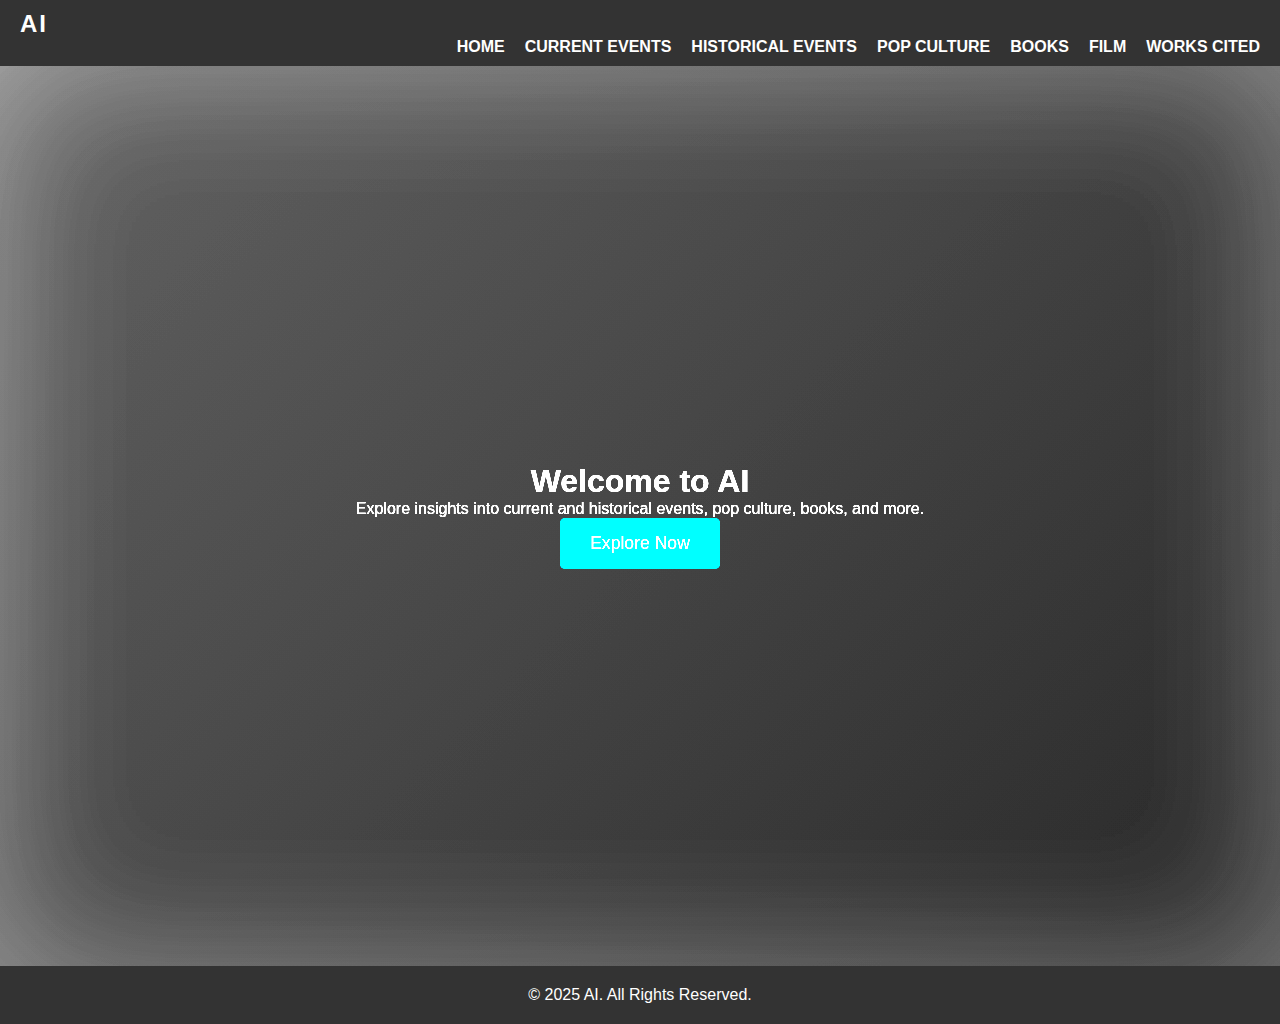
<file: index.html>
<!DOCTYPE html>
<html lang="en">
<head>
  <meta charset="UTF-8" />
  <meta name="viewport" content="width=device-width, initial-scale=1.0" />
  <title>AI - Home</title>
  <link rel="stylesheet" href="styles.css" />
</head>
<body>
  <header>
    <nav class="navbar">
      <div class="logo">AI</div>
      <ul class="nav-links">
        <li><a href="index.html">Home</a></li>
        <li><a href="current-events.html">Current Events</a></li>
        <li><a href="historical-events.html">Historical Events</a></li>
        <li><a href="pop-culture.html">Pop Culture</a></li>
        <li><a href="books.html">Books</a></li>
        <li><a href="film.html">Film</a></li>
        <li><a href="works-cited.html">Works Cited</a></li>
      </ul>
    </nav>
  </header>

  <div class="hero-section">
    <h1>Welcome to AI</h1>
    <p>Explore insights into current and historical events, pop culture, books, and more.</p>
    <a href="#explore" class="cta-button">Explore Now</a>
  </div>

  <footer>
    <p>&copy; 2025 AI. All Rights Reserved.</p>
  </footer>
</body>
</html>
</file>
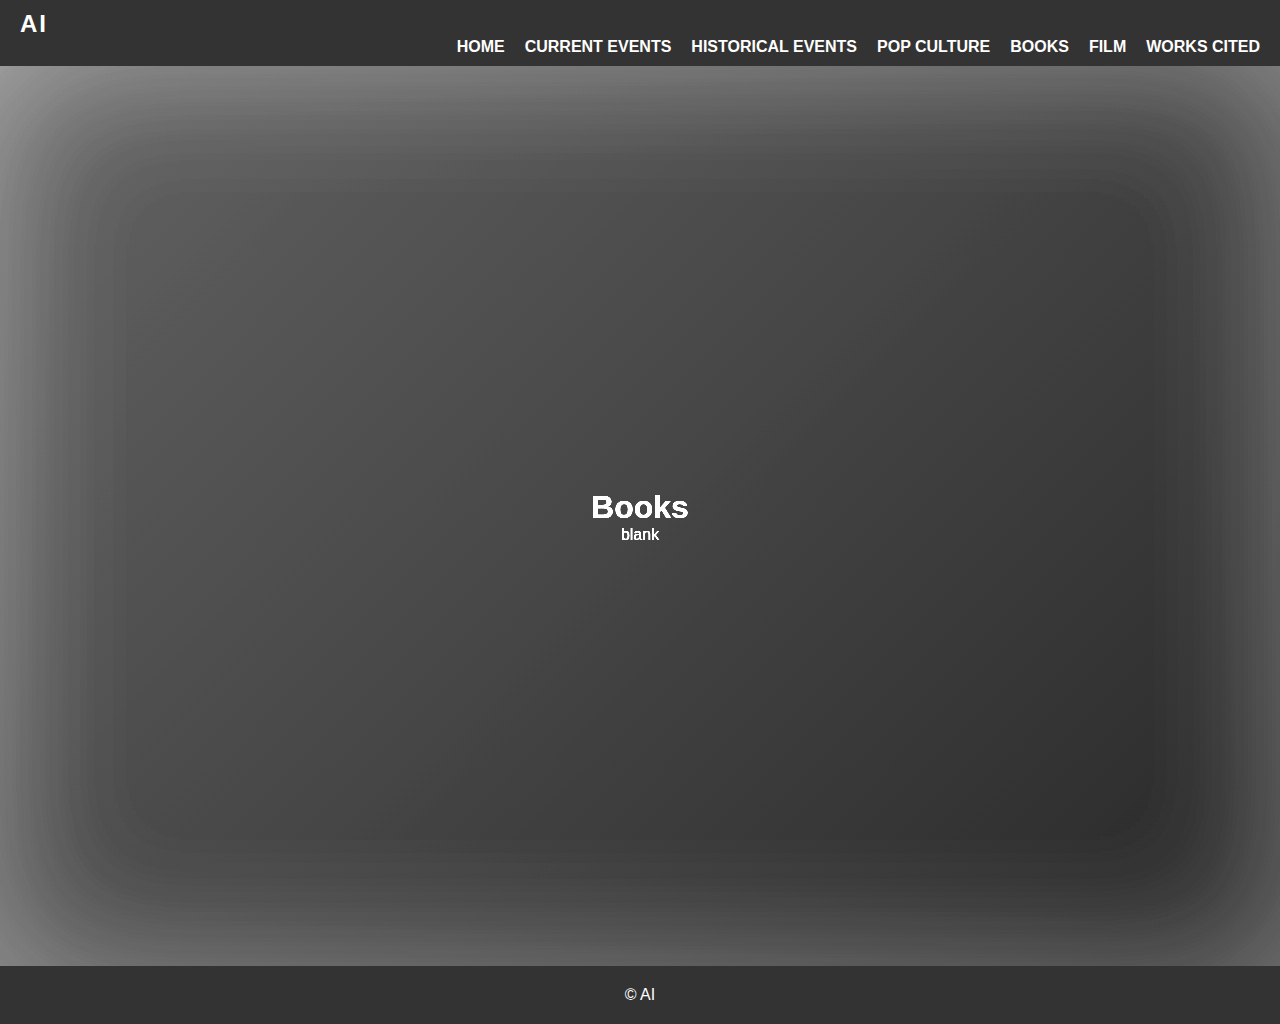
<file: books.html>
<!DOCTYPE html>
<html lang="en">
<head>
    <link rel="stylesheet" href="styles.css">
  <meta charset="UTF-8" />
  <meta name="viewport" content="width=device-width, initial-scale=1.0" />
  <title>AI - Books</title>
  <link rel="stylesheet" href="styles.css" />
</head>
<body>
  <header>
    <nav class="navbar">
      <div class="logo">AI</div>
      <ul class="nav-links">
        <li><a href="index.html">Home</a></li>
        <li><a href="current-events.html">Current Events</a></li>
        <li><a href="historical-events.html">Historical Events</a></li>
        <li><a href="pop-culture.html">Pop Culture</a></li>
        <li><a href="books.html">Books</a></li>
        <li><a href="film.html">Film</a></li>
        <li><a href="works-cited.html">Works Cited</a></li>
      </ul>
    </nav>
  </header>

  <div class="hero-section">
    <h1>Books</h1>
    <p>blank</p>
  </div>

  <footer>
    <p>&copy; AI</p>
  </footer>
</body>
</html>
</file>
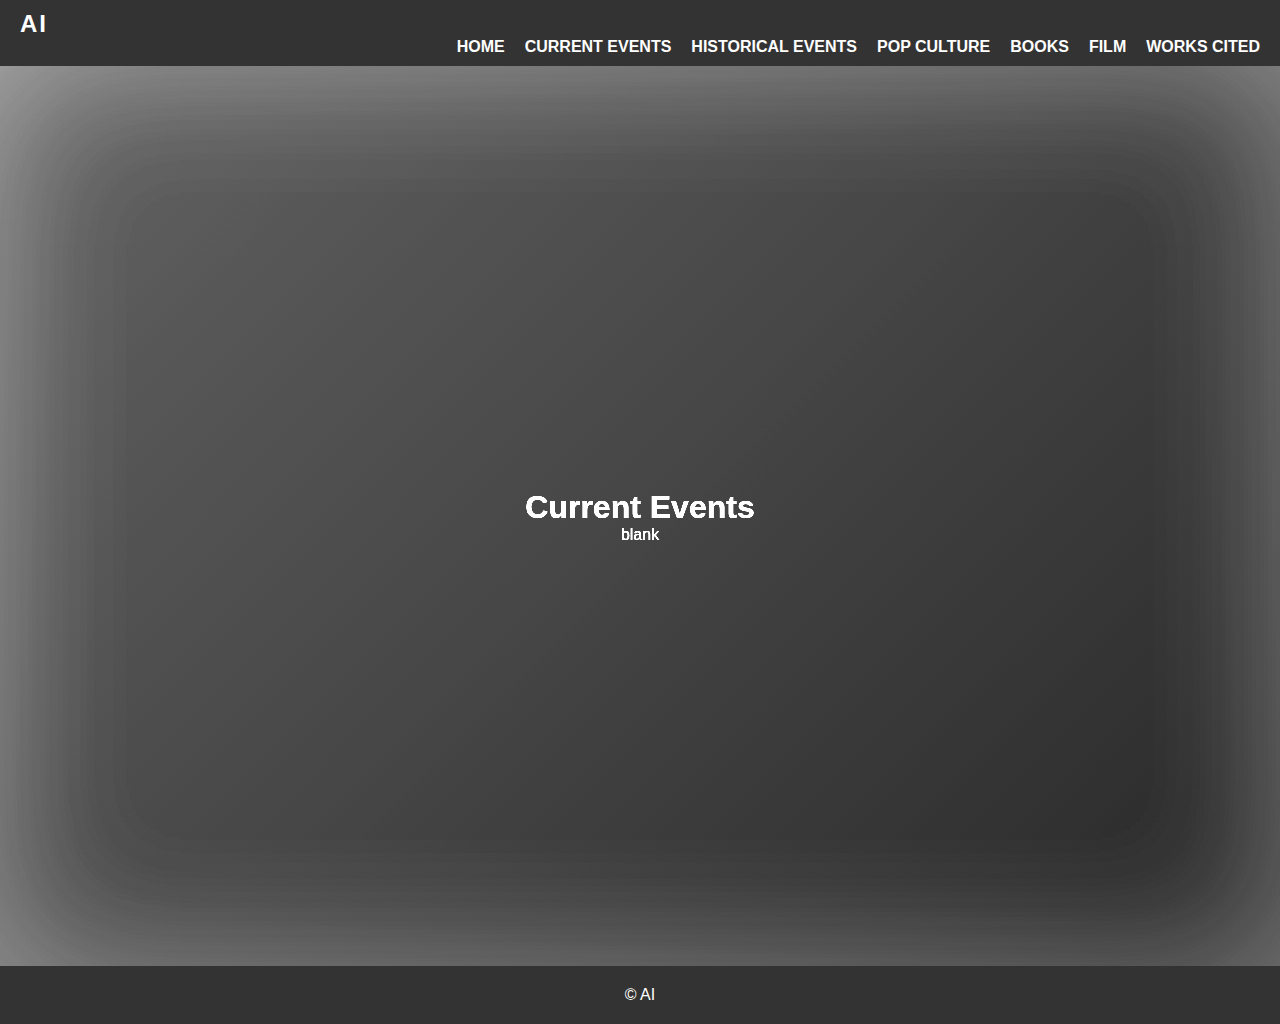
<file: current-events.html>
<!DOCTYPE html>
<html lang="en">
<head>
    <link rel="stylesheet" href="styles.css">
  <meta charset="UTF-8" />
  <meta name="viewport" content="width=device-width, initial-scale=1.0" />
  <title>AI - Current Events</title>
  <link rel="stylesheet" href="styles.css" />
</head>
<body>
  <header>
    <nav class="navbar">
      <div class="logo">AI</div>
      <ul class="nav-links">
        <li><a href="index.html">Home</a></li>
        <li><a href="current-events.html">Current Events</a></li>
        <li><a href="historical-events.html">Historical Events</a></li>
        <li><a href="pop-culture.html">Pop Culture</a></li>
        <li><a href="books.html">Books</a></li>
        <li><a href="film.html">Film</a></li>
        <li><a href="works-cited.html">Works Cited</a></li>
      </ul>
    </nav>
  </header>

  <div class="hero-section">
    <h1>Current Events</h1>
    <p>blank</p>
  </div>

  <footer>
    <p>&copy; AI</p>
  </footer>
</body>
</html>
</file>
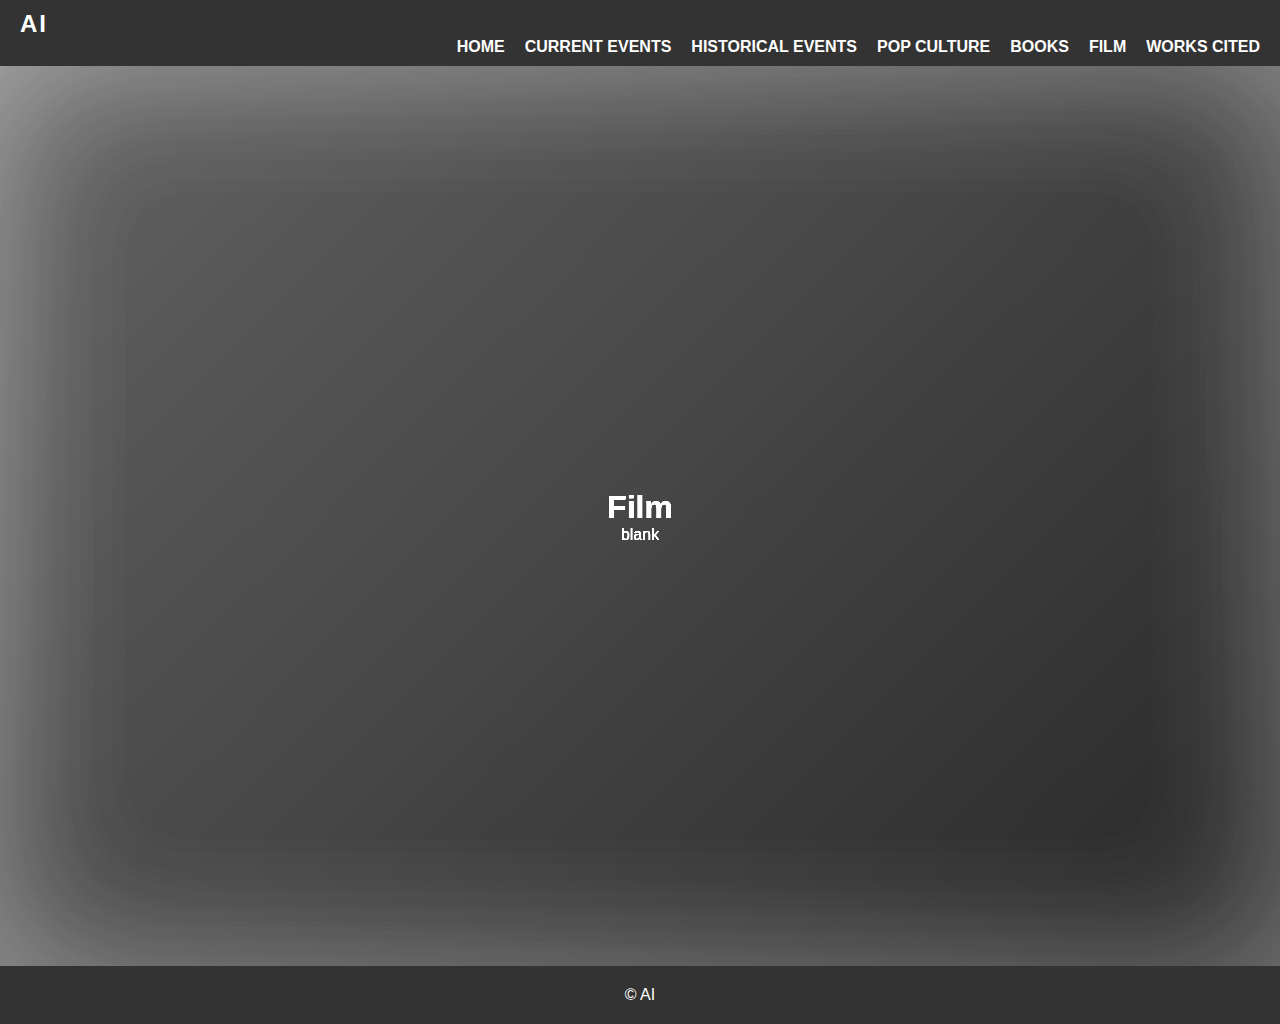
<file: film.html>
<!DOCTYPE html>
<html lang="en">
<head>
    <link rel="stylesheet" href="styles.css">
  <meta charset="UTF-8" />
  <meta name="viewport" content="width=device-width, initial-scale=1.0" />
  <title>AI - Film</title>
  <link rel="stylesheet" href="styles.css" />
</head>
<body>
  <header>
    <nav class="navbar">
      <div class="logo">AI</div>
      <ul class="nav-links">
        <li><a href="index.html">Home</a></li>
        <li><a href="current-events.html">Current Events</a></li>
        <li><a href="historical-events.html">Historical Events</a></li>
        <li><a href="pop-culture.html">Pop Culture</a></li>
        <li><a href="books.html">Books</a></li>
        <li><a href="film.html">Film</a></li>
        <li><a href="works-cited.html">Works Cited</a></li>
      </ul>
    </nav>
  </header>

  <div class="hero-section">
    <h1>Film</h1>
    <p>blank</p>
  </div>

  <footer>
    <p>&copy; AI</p>
  </footer>
</body>
</html>
</file>
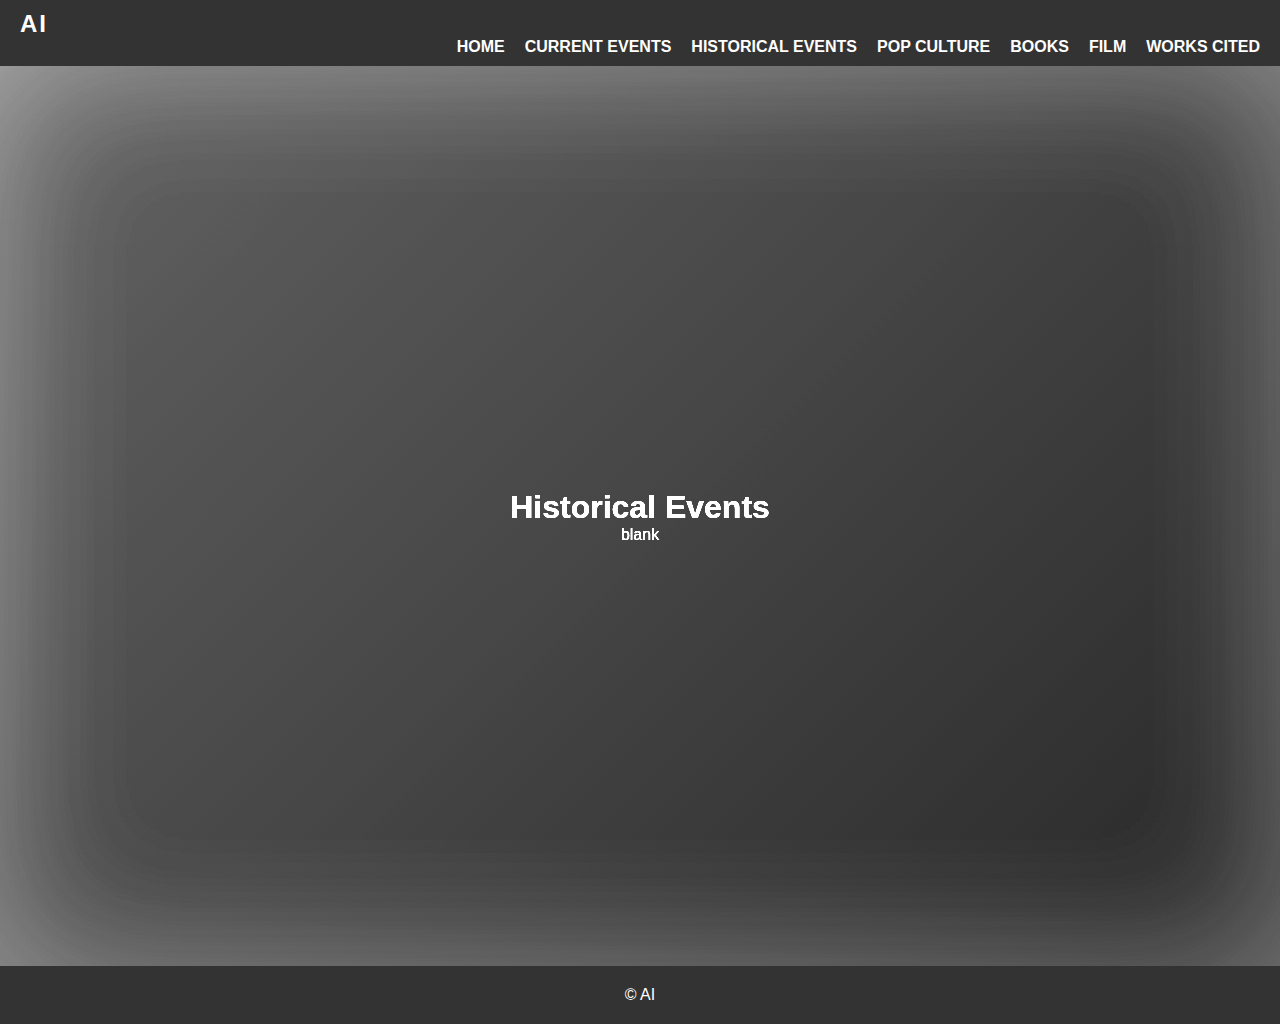
<file: historical-events.html>
<!DOCTYPE html>
<html lang="en">
<head>
    <link rel="stylesheet" href="styles.css">
  <meta charset="UTF-8" />
  <meta name="viewport" content="width=device-width, initial-scale=1.0" />
  <title>AI - Historical Events</title>
  <link rel="stylesheet" href="styles.css" />
</head>
<body>
  <header>
    <nav class="navbar">
      <div class="logo">AI</div>
      <ul class="nav-links">
        <li><a href="index.html">Home</a></li>
        <li><a href="current-events.html">Current Events</a></li>
        <li><a href="historical-events.html">Historical Events</a></li>
        <li><a href="pop-culture.html">Pop Culture</a></li>
        <li><a href="books.html">Books</a></li>
        <li><a href="film.html">Film</a></li>
        <li><a href="works-cited.html">Works Cited</a></li>
      </ul>
    </nav>
  </header>

  <div class="hero-section">
    <h1>Historical Events</h1>
    <p>blank</p>
  </div>

  <footer>
    <p>&copy; AI</p>
  </footer>
</body>
</html>
</file>
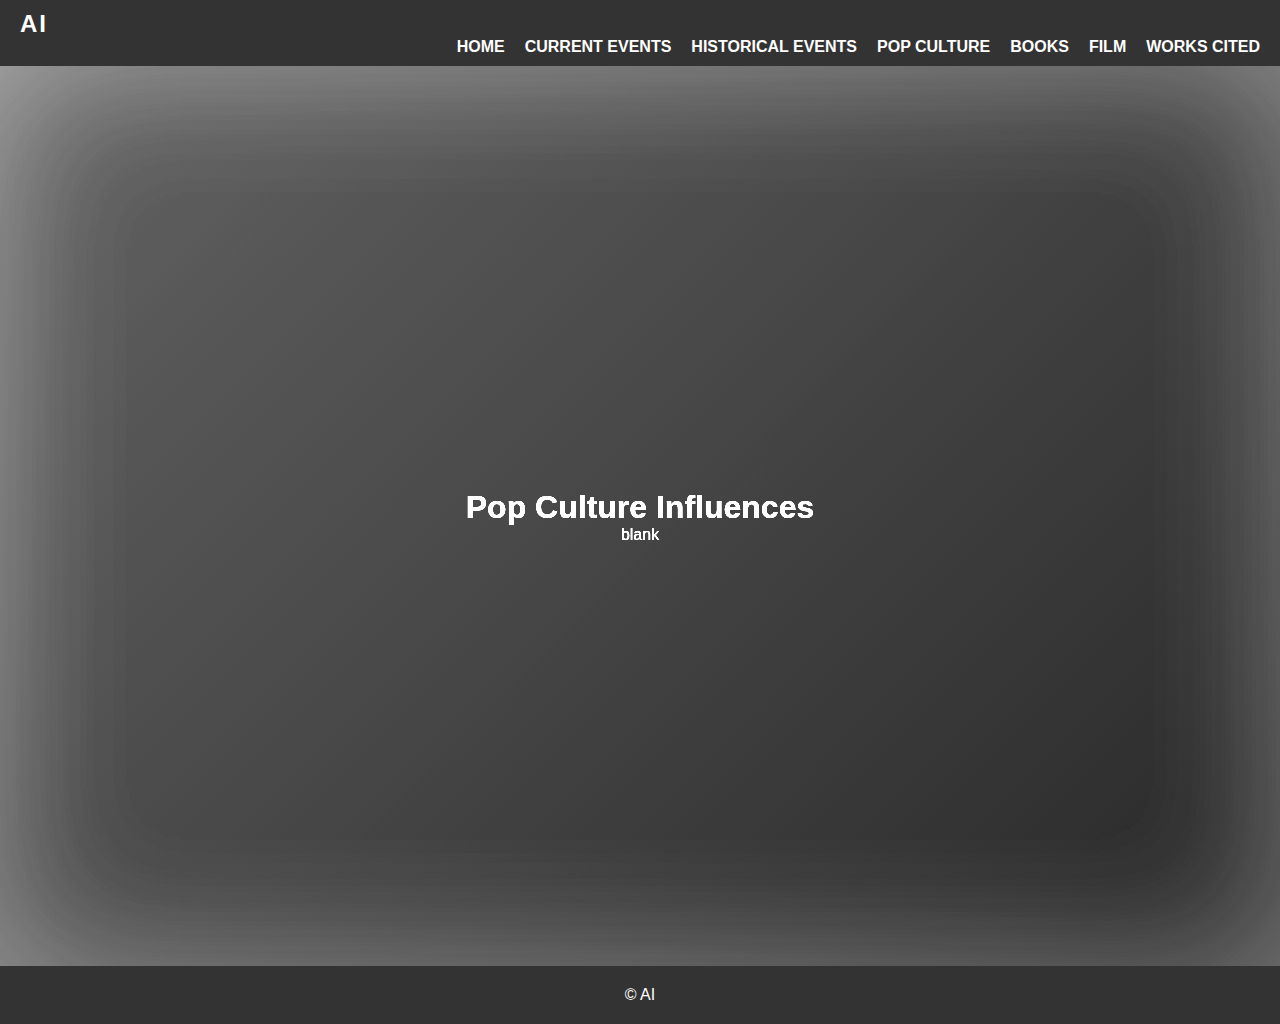
<file: pop-culture.html>
<!DOCTYPE html>
<html lang="en">
<head>
    <link rel="stylesheet" href="styles.css">
  <meta charset="UTF-8" />
  <meta name="viewport" content="width=device-width, initial-scale=1.0" />
  <title>AI - Pop Culture</title>
  <link rel="stylesheet" href="styles.css" />
</head>
<body>
  <header>
    <nav class="navbar">
      <div class="logo">AI</div>
      <ul class="nav-links">
        <li><a href="index.html">Home</a></li>
        <li><a href="current-events.html">Current Events</a></li>
        <li><a href="historical-events.html">Historical Events</a></li>
        <li><a href="pop-culture.html">Pop Culture</a></li>
        <li><a href="books.html">Books</a></li>
        <li><a href="film.html">Film</a></li>
        <li><a href="works-cited.html">Works Cited</a></li>
      </ul>
    </nav>
  </header>

  <div class="hero-section">
    <h1>Pop Culture Influences</h1>
    <p>blank</p>
  </div>

  <footer>
    <p>&copy; AI</p>
  </footer>
</body>
</html>
</file>
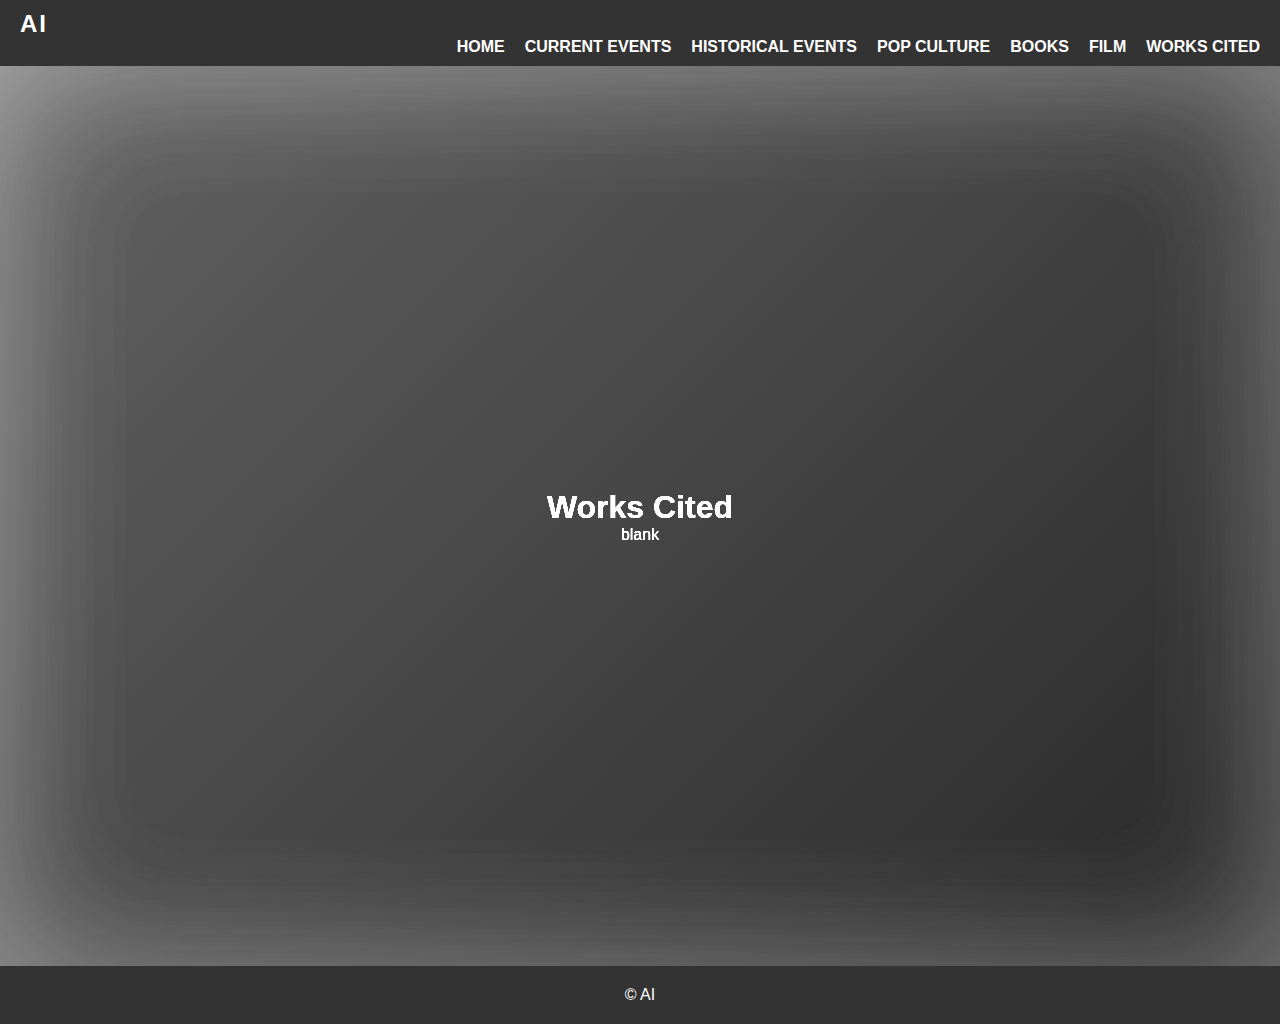
<file: works-cited.html>
<!DOCTYPE html>
<html lang="en">
<head>
    <link rel="stylesheet" href="styles.css">
  <meta charset="UTF-8" />
  <meta name="viewport" content="width=device-width, initial-scale=1.0" />
  <title>AI - Works Cited</title>
  <link rel="stylesheet" href="styles.css" />
</head>
<body>
  <header>
    <nav class="navbar">
      <div class="logo">AI</div>
      <ul class="nav-links">
        <li><a href="index.html">Home</a></li>
        <li><a href="current-events.html">Current Events</a></li>
        <li><a href="historical-events.html">Historical Events</a></li>
        <li><a href="pop-culture.html">Pop Culture</a></li>
        <li><a href="books.html">Books</a></li>
        <li><a href="film.html">Film</a></li>
        <li><a href="works-cited.html">Works Cited</a></li>
      </ul>
    </nav>
  </header>

  <div class="hero-section">
    <h1>Works Cited</h1>
    <p>blank</p>
  </div>

  <footer>
    <p>&copy; AI</p>
  </footer>
</body>
</html>
</file>
<file: styles.css>
/* General Styles */
* {
  margin: 0;
  padding: 0;
  box-sizing: border-box;
  font-family: 'Helvetica Neue', sans-serif;
}

/* Body */
body, html {
  margin: 0;
  padding: 0;
  height: 100%;
}

/* Body */
body {
  background-color: #f5f5f7;
  color: #333;
  font-size: 16px;
}

/* Navbar */
.navbar {
  background-color: #333;
  padding: 10px 20px;
}

.navbar .logo {
  font-size: 24px;
  color: #fff;
  font-weight: bold;
  text-transform: uppercase;
  letter-spacing: 2px;
}

.navbar .nav-links {
  list-style: none;
  display: flex;
  justify-content: flex-end;
  gap: 20px;
}

.navbar .nav-links li a {
  text-decoration: none;
  color: #fff;
  font-weight: 600;
  text-transform: uppercase;
  transition: color 0.3s, transform 0.3s ease; /* Add transition for both color and transform */
}

/* Hover effect for the navbar links */
.navbar .nav-links li a:hover {
  color: #f0f0f0;  /* Light color for hover */
  transform: scale(1.1);  /* Subtle scale effect on hover */
}

/* Hero Section */
.hero-section {
  background: linear-gradient(135deg, #4e4e4e, #222222, #6e6e6e, #333333, #222222);
  background-size: 600% 600%;
  animation: gradientMove 20s ease-in-out infinite;
  min-height: 100vh;
  display: flex;
  flex-direction: column;
  justify-content: center;
  align-items: center;
  text-align: center;
  padding: 40px;
  color: #fff;
  margin: 0;
  filter: brightness(1.4) contrast(1.5);
  box-shadow: inset 0px 0px 150px rgba(255, 255, 255, 0.2);
}

.hero-section .cta-button {
  padding: 15px 30px;
  background-color: #00bcd4;
  color: white;
  font-size: 1.1rem;
  text-decoration: none;
  border-radius: 5px;
  transition: background-color 0.3s ease, transform 0.3s ease;
}

.hero-section .cta-button:hover {
  background-color: #008c9e;
  transform: scale(1.1);
}

/* Footer */
footer {
  background-color: #333;
  color: #fff;
  text-align: center;
  padding: 20px;
  position: relative;
  bottom: 0;
  width: 100%;
}

/* Responsiveness */
@media screen and (max-width: 768px) {
  .navbar .nav-links {
    flex-direction: column;
    gap: 10px;
  }

  .hero-section h1 {
    font-size: 2.5rem;
  }

  .hero-section p {
    font-size: 1.2rem;
  }
}

/* Keyframes for the Chrome Liquid Metal Effect */
@keyframes gradientMove {
  0% {
    background-position: 0% 50%;
  }
  25% {
    background-position: 50% 50%;
  }
  50% {
    background-position: 100% 50%;
  }
  75% {
    background-position: 50% 50%;
  }
  100% {
    background-position: 0% 50%;
  }
}
</file>
